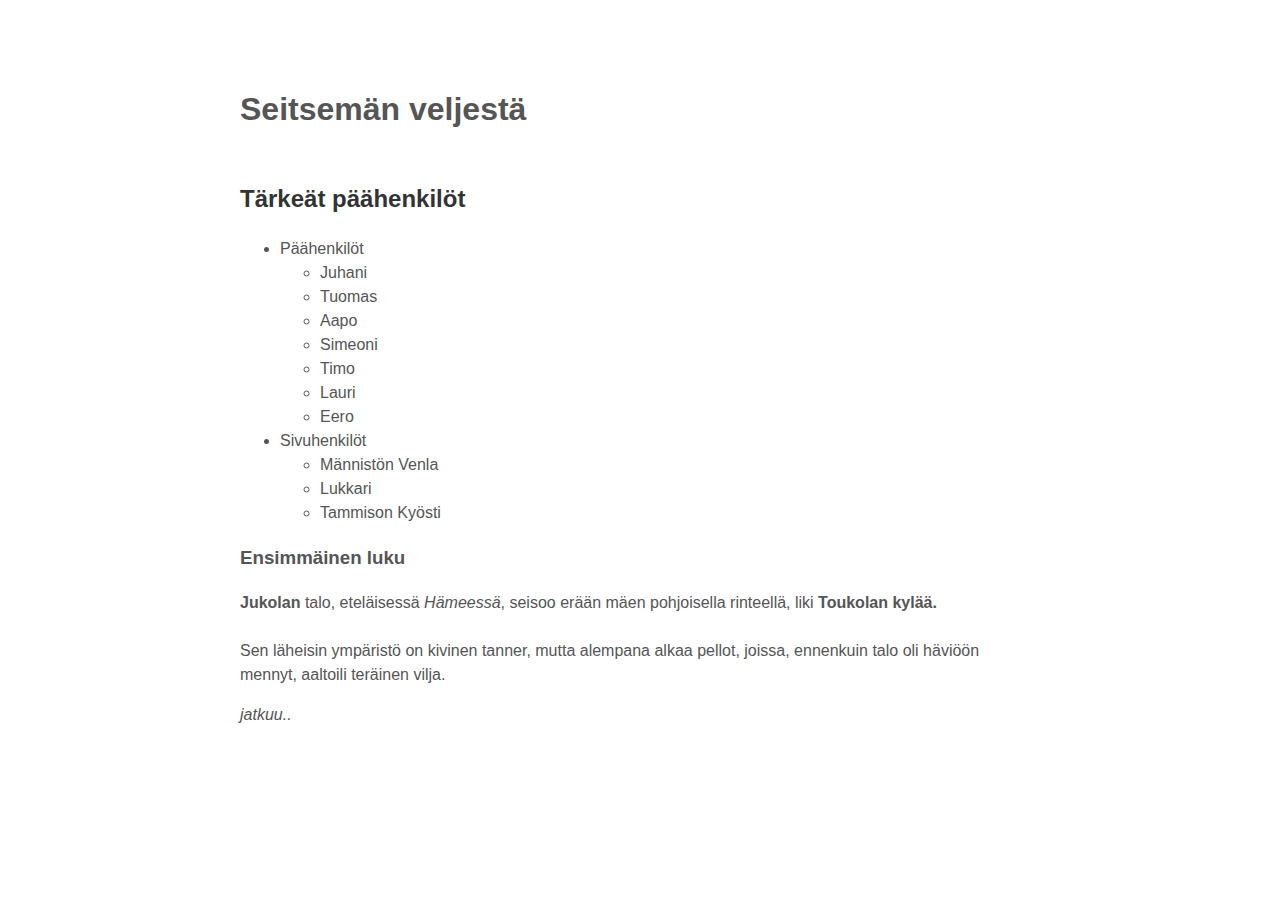
<file: index.html>
<!DOCTYPE html>
<html>


	<head>
		<meta charset="utf-8">
		<link rel="stylesheet" type="text/css" href="style.css">
		<title>Lapio website</title>
	</head>

	<body>
		<h1>Seitsemän veljestä</h1>
		<h2>Tärkeät päähenkilöt</h2>
		<ul>
		  <li>Päähenkilöt</li>
	        <ul>	
		  <li>Juhani</li>
		  <li>Tuomas</li>
		  <li>Aapo</li>
		  <li>Simeoni</li>
		  <li>Timo</li>
		  <li>Lauri</li>
		  <li>Eero</li>
		</ul>
	    	  <li>Sivuhenkilöt</li>
		<ul>
		  <li>Männistön Venla</li>
		  <li>Lukkari</li>
		  <li>Tammison Kyösti</li>
		</ul>
		</ul>
		<h3>Ensimmäinen luku</h3>
		<p>
			<b>Jukolan</b> talo, eteläisessä<i> Hämeessä</i>, seisoo erään mäen pohjoisella rinteellä, liki<b> Toukolan kylää.</b><br>
			<br>Sen läheisin ympäristö on kivinen tanner, mutta alempana alkaa pellot, joissa, ennenkuin talo oli häviöön mennyt, aaltoili teräinen vilja.</p>
			<p><i>jatkuu..</i></p>
		</p>
	</body>

</html>
</file>
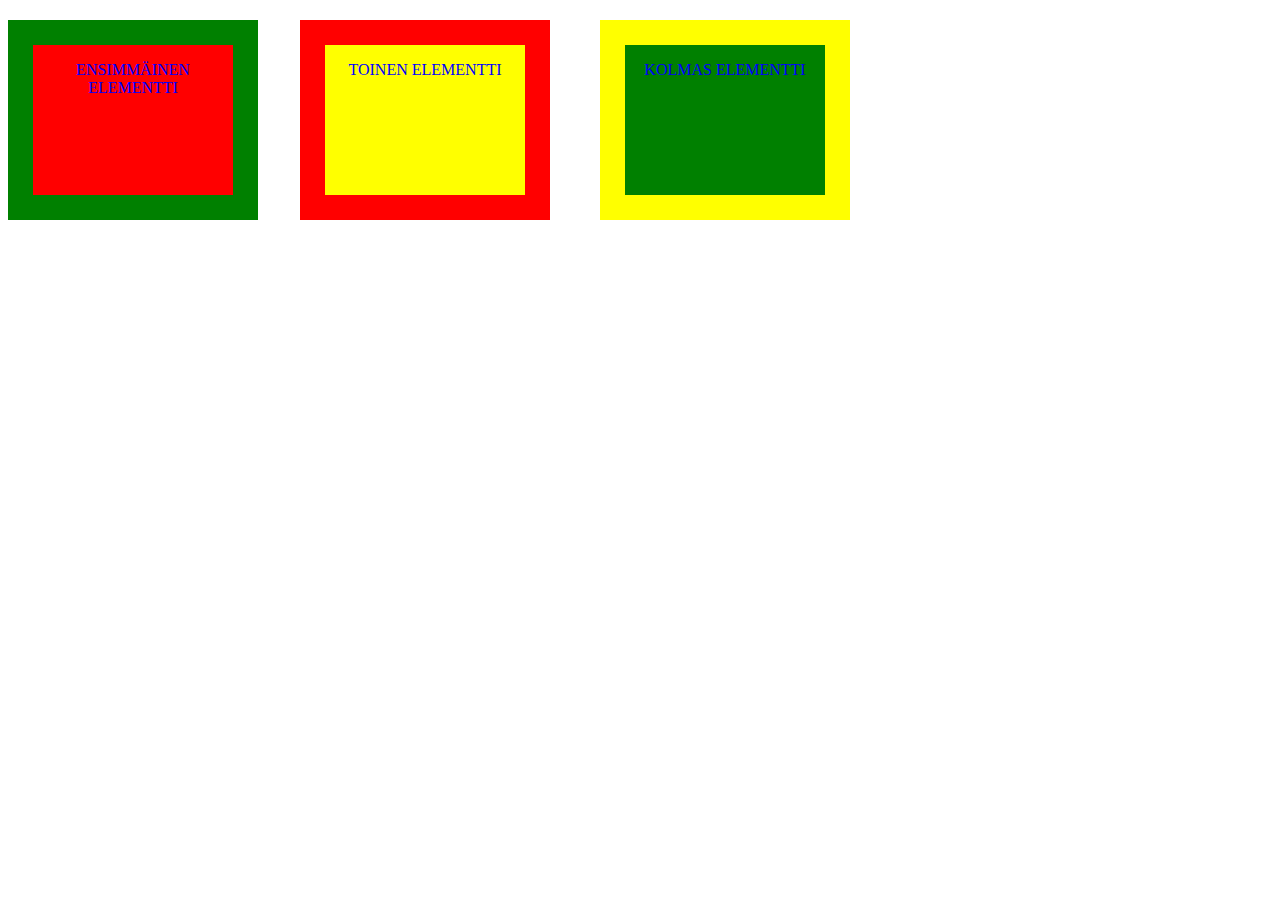
<file: position.html>
<!DOCTYPE html>
<html>

<head>
  <meta charset="utf-8">
  <link rel="stylesheet" type="text/css" href="style2.css">
  <title>Lapio website</title>
</head>

<body>
  <div class="first-box-container">
    <p>Ensimmäinen elementti</p>
  </div>
  <div class="second-box-container">
    <p>Toinen elementti</p>
  </div>
  <div class="third-box-container">
    <p>Kolmas elementti</p>
  </div>
</body>

</html>
</file>
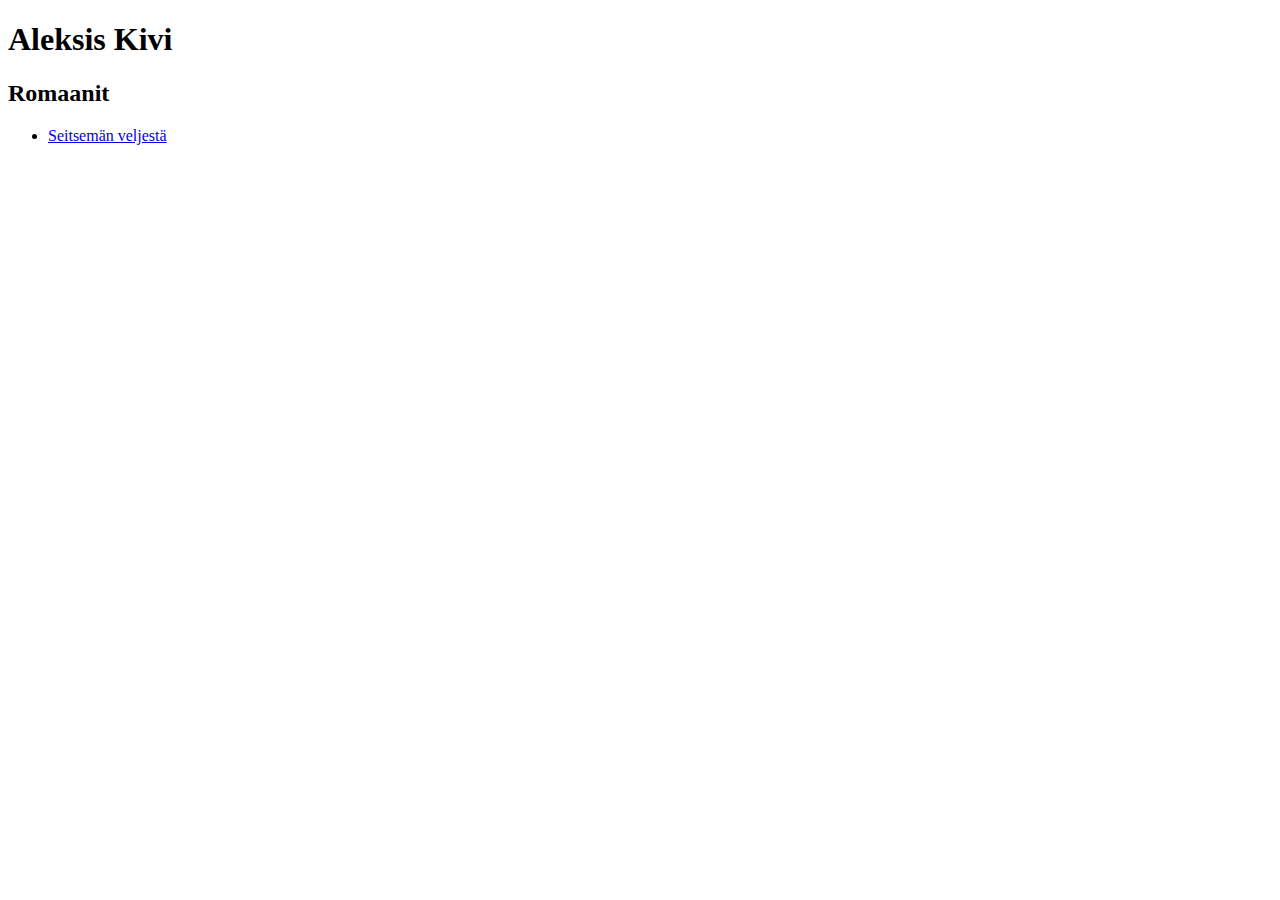
<file: toinen.html>
<!DOCTYPE html>
<html>

<head>
  <meta charset="utf-8">
  <title>Lapio website</title>
</head>

<body>
  <h1>Aleksis Kivi</h1>
  <h2>Romaanit</h2>
  <ul>
    <li><a href="index.html">Seitsemän veljestä</a></li>
  </ul>
</body>

</html>
</file>
<file: style.css>
body {
  margin: 0 auto;
  max-width: 50em;
  font-family: 'Helvetica', 'Arial', sans-serif;
  line-height: 1.5;
  padding: 4em 1em;
  color: #555;
}

h2 {
  margin-top: 1em;
  padding-top: 1em;
  color: #333;
}
</file>
<file: style2.css>
.first-box-container {
  width: 200px;
  height: 150px;
  top: 20px;
  position: absolute;
  text-align: center;
  text-transform: uppercase;
  color: blue;
  background-color: red;
  border: 25px solid green;

}

.second-box-container {
  width: 200px;
  height: 150px;
  left: 300px;
  top: 20px;
  position: absolute;
  text-align: center;
  text-transform: uppercase;
  color: blue;
  background-color: yellow;
  border: 25px solid red;
}

.third-box-container {
  width: 200px;
  height: 150px;
  left: 600px;
  top: 20px;
  position: absolute;
  position: top;
  text-align: center;
  text-transform: uppercase;
  color: blue;
  background-color: green;
  border: 25px solid yellow;
}
</file>
